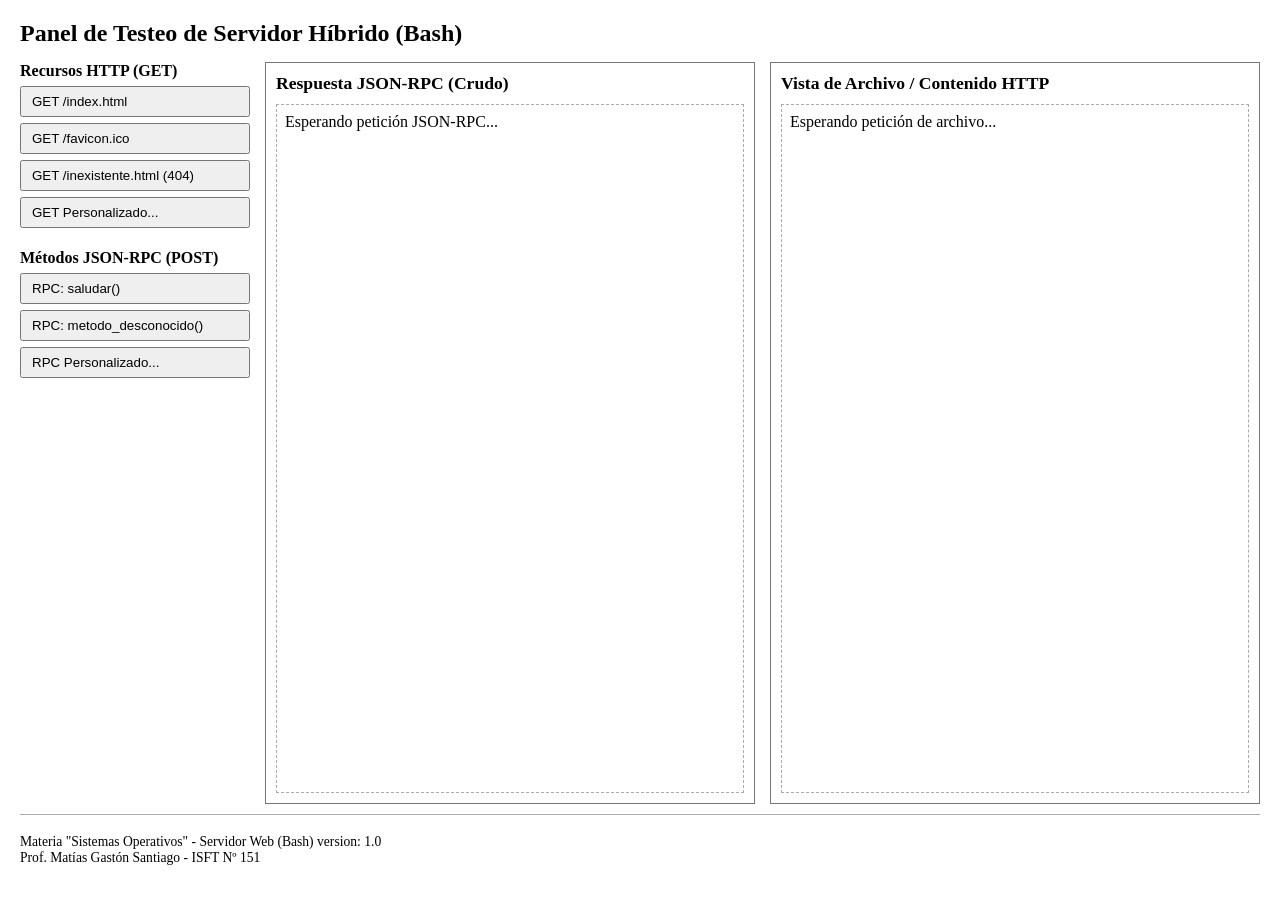
<file: ejercicio-5/bash-web-rpc-server/static/index.html>
<!DOCTYPE html>
<html lang="es">
<head>
    <meta charset="UTF-8">
    <meta name="viewport" content="width=device-width, initial-scale=1.0">
    <link rel="icon" type="image/x-icon" href="/favicon.ico">
    <title>Panel de Testeo - Servidor Web / JSON-RPC</title>
    <style>
        /* Ajuste para ocupar exactamente el alto del viewport */
        html, body {
            height: 100%;
            margin: 0;
            padding: 10px;
            box-sizing: border-box;
        }

        body {
            display: flex;
            flex-direction: column;
        }

        header {
            margin-bottom: 10px;
        }

        h1 {
            margin: 0 0 5px 0;
            font-size: 1.5em;
        }

        .main-layout {
            display: flex;
            flex: 1;
            gap: 15px;
            min-height: 0; /* Permite el scroll interno */
        }

        /* Sidebar izquierdo */
        .sidebar {
            display: flex;
            flex-direction: column;
            gap: 6px;
            width: 230px;
            min-width: 230px;
            overflow-y: auto;
        }

        .sidebar button {
            padding: 6px 10px;
            cursor: pointer;
            text-align: left;
        }

        /* Contenedor de las dos columnas de respuesta */
        .panels-container {
            display: flex;
            flex: 1;
            gap: 15px;
            min-height: 0;
        }

        /* Paneles de columnas verticales */
        .column-panel {
            flex: 1;
            display: flex;
            flex-direction: column;
            border: 1px solid #777;
            padding: 10px;
            min-height: 0;
            box-sizing: border-box;
        }

        .column-panel h3 {
            margin: 0 0 10px 0;
            font-size: 1.1em;
        }

        .output-box {
            flex: 1;
            overflow: auto;
            border: 1px dashed #aaa;
            padding: 8px;
            margin: 0;
            white-space: pre-wrap;
            word-break: break-all;
        }

        /* Ajuste de renderización para imágenes */
        .preview-image {
            max-width: 100%;
            max-height: 80%;
            height: auto;
            display: block;
            margin: 10px auto 0 auto;
            border: 1px solid #ccc;
        }

        footer {
            margin-top: 10px;
            border-top: 1px solid #aaa;
            padding-top: 6px;
            font-size: 0.85em;
        }
    </style>
</head>
<body>

    <header>
        <h1>Panel de Testeo de Servidor Híbrido (Bash)</h1>
    </header>

    <div class="main-layout">
        <!-- Sidebar de botones -->
        <aside class="sidebar">
            <strong>Recursos HTTP (GET)</strong>
            <button onclick="HTTPFileRequest('/index.html')">GET /index.html</button>
            <button onclick="HTTPFileRequest('/favicon.ico')">GET /favicon.ico</button>
            <button onclick="HTTPFileRequest('/inexistente.html')">GET /inexistente.html (404)</button>
            <button onclick="promptFileRequest()">GET Personalizado...</button>

            <strong style="margin-top: 15px;">Métodos JSON-RPC (POST)</strong>
            <button onclick="JSONRPCServerRequest('saludar')">RPC: saludar()</button>
            <button onclick="JSONRPCServerRequest('metodo_desconocido')">RPC: metodo_desconocido()</button>
            <button onclick="promptRpcRequest()">RPC Personalizado...</button>
        </aside>

        <!-- Dos columnas verticales paralelas -->
        <main class="panels-container">
            <section class="column-panel">
                <h3>Respuesta JSON-RPC (Crudo)</h3>
                <div id="json-output" class="output-box">Esperando petición JSON-RPC...</div>
            </section>

            <section class="column-panel">
                <h3>Vista de Archivo / Contenido HTTP</h3>
                <div id="file-output" class="output-box">Esperando petición de archivo...</div>
            </section>
        </main>
    </div>

    <footer>
        <p>Materia "Sistemas Operativos" - Servidor Web (Bash) version: 1.0<br>
        Prof. Matías Gastón Santiago - ISFT Nº 151</p>
    </footer>

    <script>
        let rpcCounter = 1;

        /**
         * Petición JSON-RPC 2.0 (POST)
         */
        async function JSONRPCServerRequest(method, args = null) {
            const container = document.getElementById('json-output');
            container.textContent = 'Enviando petición JSON-RPC...';

            const payload = {
                jsonrpc: "2.0",
                method: method,
                id: rpcCounter++
            };

            if (args !== null) {
                payload.params = args;
            }

            try {
                const response = await fetch('/', {
                    method: 'POST',
                    headers: { 'Content-Type': 'application/json' },
                    body: JSON.stringify(payload)
                });

                const data = await response.json();
                container.textContent = JSON.stringify(data, null, 2);
            } catch (err) {
                container.textContent = 'Error RPC: ' + err.message;
            }
        }

        /**
         * Petición HTTP GET de archivos
         */
        async function HTTPFileRequest(path) {
            const container = document.getElementById('file-output');
            container.textContent = 'Solicitando archivo...';

            try {
                const response = await fetch(path, { method: 'GET' });
                const contentType = response.headers.get('Content-Type') || '';

                const metaText = `[HTTP Status: ${response.status} ${response.statusText}]\n[Content-Type: ${contentType}]\n\n`;

                // Renderización de imagen si el tipo MIME o la extensión corresponde
                if (response.ok && (contentType.includes('image/') || path.match(/\.(ico|png|jpg|jpeg|gif|webp|svg)$/i))) {
                    const blob = await response.blob();
                    const imgUrl = URL.createObjectURL(blob);
                    
                    container.innerHTML = '';
                    
                    const metaPre = document.createElement('pre');
                    metaPre.style.margin = '0';
                    metaPre.textContent = metaText + '(Renderizado de imagen):';

                    const img = document.createElement('img');
                    img.src = imgUrl;
                    img.alt = path;
                    img.className = 'preview-image';

                    container.appendChild(metaPre);
                    container.appendChild(img);
                } else {
                    const text = await response.text();
                    container.textContent = metaText + text;
                }
            } catch (err) {
                container.textContent = 'Error HTTP File: ' + err.message;
            }
        }

        /**
         * Solicitud interactiva de ruta de recurso
         */
        function promptFileRequest() {
            const path = prompt("Ingrese la ruta del recurso a solicitar (ej: /index.html, /favicon.ico):", "/");
            if (path && path.trim() !== "") {
                HTTPFileRequest(path.trim());
            }
        }

        /**
         * Solicitud interactiva de método y parámetros RPC
         */
        function promptRpcRequest() {
            const method = prompt("Ingrese el nombre del método RPC a ejecutar (ej: login):", "");
            if (method && method.trim() !== "") {
                const paramsInput = prompt("Ingrese los parámetros en formato JSON (opcional, cancelar para omitir):", "");
                let params = null;

                if (paramsInput && paramsInput.trim() !== "") {
                    try {
                        params = JSON.parse(paramsInput);
                    } catch (e) {
                        alert("Los parámetros ingresados no son un formato JSON válido.");
                        return;
                    }
                }

                JSONRPCServerRequest(method.trim(), params);
            }
        }
    </script>
</body>
</html>
</file>
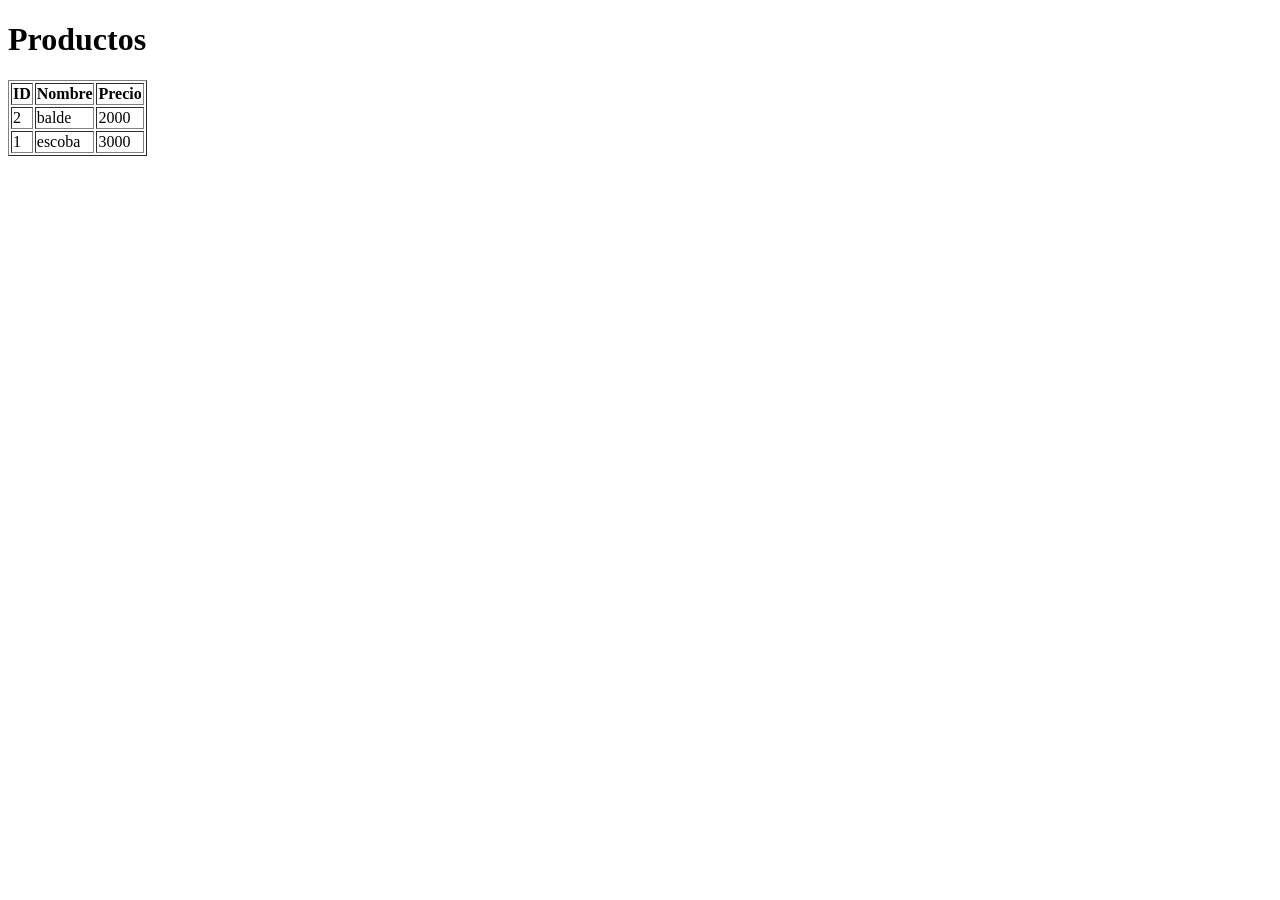
<file: ejercicio-2/productos.html>
<!DOCTYPE html>
<html lang="es">
<head><meta charset="utf-8">
<title>Productos</title>
</head>
<body>
<h1>Productos</h1>
<table border="1">
<tr><th>ID</th><th>Nombre</th><th>Precio</th></tr>
<tr><td>2</td><td>balde</td><td>2000</td></tr>
<tr><td>1</td><td>escoba</td><td>3000</td></tr>
</table>
</body>
</html>
</file>
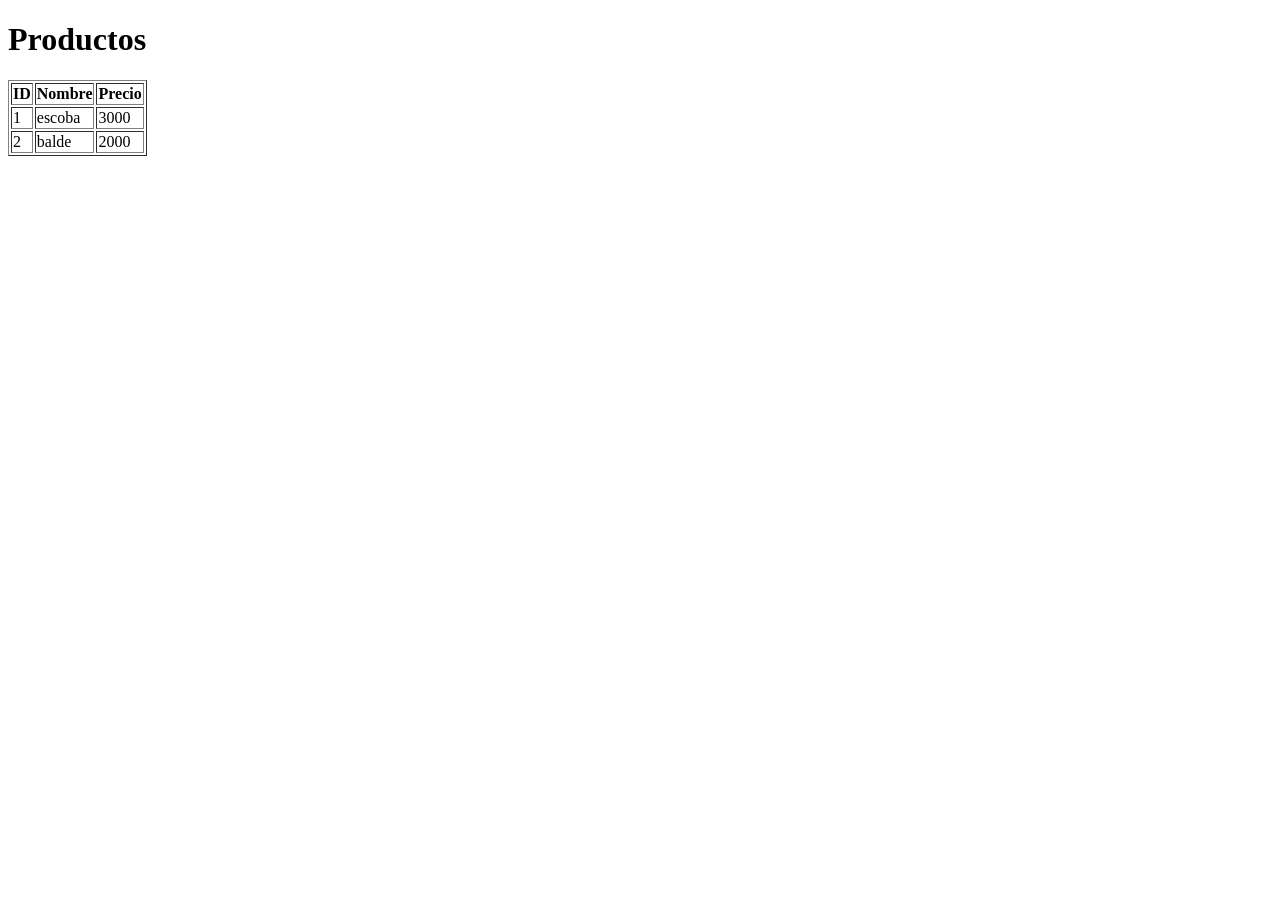
<file: ejercicio-4/var/report/productos.html>
<!DOCTYPE html>
<html lang="es">
<head><meta charset="utf-8">
<title>Productos</title>
</head>
<body>
<h1>Productos</h1>
<table border="1">
<tr><th>ID</th><th>Nombre</th><th>Precio</th></tr>
<tr><td>1</td><td>escoba</td><td>3000</td></tr>
<tr><td>2</td><td>balde</td><td>2000</td></tr>
</table>
</body>
</html>
</file>
